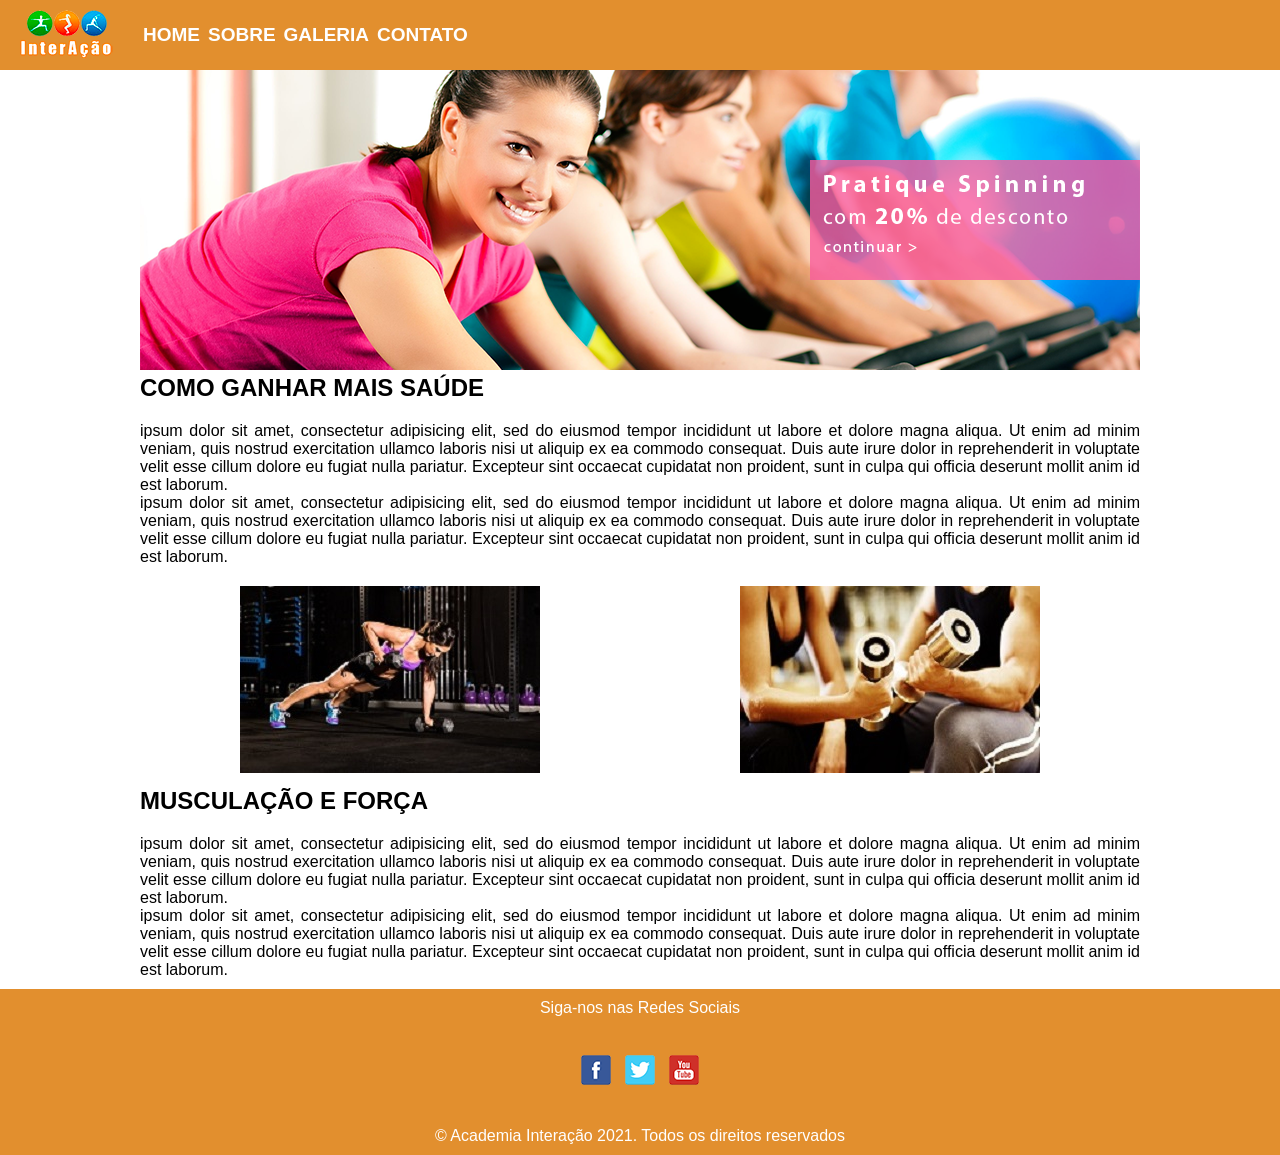
<file: index.html>
<!DOCTYPE html>
<html>
<head>
	<title>Academia Interação</title>
	<meta charset="utf-8">
	<meta name="viewport" content="width=device-width, initial-scale=1.0">
	<link rel="stylesheet" type="text/css" href="css/estilo.css">
	<script src="js/banner.js"></script>
</head>
<body>
	<header>
		<figure class="logo">
			<img src="imagens/logo1.png" title="Logotipo" alt="Logotipo da Academia Interação">
		</figure>
		<nav>
			<ul>
				<a href="index.html"><li class="BOTAO">HOME</li></a>
				<a href="sobre.html"><li class="BOTAO">SOBRE</li></a>
				<a href="galeria.html"><li class="BOTAO">GALERIA</li></a>
				<a href="contato.html"><li class="BOTAO">CONTATO</li></a>
			</ul>
		</nav>
	</header>
	<main><!-- Sessão do conteúdo do site -->
		<section id="banner">
			<img src="imagens/banner.png" alt="Aula de Spinning Promocional">
		</section>

		<div id="rotativo">
			<a href="javascript:void(0);" id="banner_1"></a>
			<a href="javascript:void(0);" id="banner_2"></a>
			<a href="javascript:void(0);" id="banner_3"></a>
			<a href="javascript:void(0);" id="banner_4"></a>
			</div>

		<h1>COMO GANHAR MAIS SAÚDE</h1>
		<article>
			<p>
			ipsum dolor sit amet, consectetur adipisicing elit, sed do eiusmod
			tempor incididunt ut labore et dolore magna aliqua. Ut enim ad minim veniam,
			quis nostrud exercitation ullamco laboris nisi ut aliquip ex ea commodo
			consequat. Duis aute irure dolor in reprehenderit in voluptate velit esse
			cillum dolore eu fugiat nulla pariatur. Excepteur sint occaecat cupidatat non
			proident, sunt in culpa qui officia deserunt mollit anim id est laborum.
		</p>

		<p>
			ipsum dolor sit amet, consectetur adipisicing elit, sed do eiusmod
			tempor incididunt ut labore et dolore magna aliqua. Ut enim ad minim veniam,
			quis nostrud exercitation ullamco laboris nisi ut aliquip ex ea commodo
			consequat. Duis aute irure dolor in reprehenderit in voluptate velit esse
			cillum dolore eu fugiat nulla pariatur. Excepteur sint occaecat cupidatat non
			proident, sunt in culpa qui officia deserunt mollit anim id est laborum.
		</p>
		</article>

		<figure class="fotoshome">
			<img src="imagens/titulo-ganhe-mais-saude.jpg" alt="Mulher fazendo exercício tipo Prancha">
		</figure>

		<figure class="fotoshome">
			<img src="imagens/titulo-musculacao-forca.jpg" alt="Pessoas fazendo exercício de Bíceps concentrado">
		</figure>

		<h2>MUSCULAÇÃO E FORÇA</h2>

		<article>
			<p>
			ipsum dolor sit amet, consectetur adipisicing elit, sed do eiusmod
			tempor incididunt ut labore et dolore magna aliqua. Ut enim ad minim veniam,
			quis nostrud exercitation ullamco laboris nisi ut aliquip ex ea commodo
			consequat. Duis aute irure dolor in reprehenderit in voluptate velit esse
			cillum dolore eu fugiat nulla pariatur. Excepteur sint occaecat cupidatat non
			proident, sunt in culpa qui officia deserunt mollit anim id est laborum.
		</p>

		<p>
			ipsum dolor sit amet, consectetur adipisicing elit, sed do eiusmod
			tempor incididunt ut labore et dolore magna aliqua. Ut enim ad minim veniam,
			quis nostrud exercitation ullamco laboris nisi ut aliquip ex ea commodo
			consequat. Duis aute irure dolor in reprehenderit in voluptate velit esse
			cillum dolore eu fugiat nulla pariatur. Excepteur sint occaecat cupidatat non
			proident, sunt in culpa qui officia deserunt mollit anim id est laborum.
		</p>
		</article>
	</main>
	<footer><!-- Rodapé -->
		<p>Siga-nos nas Redes Sociais</p>
		<br>
		<figure>
			<a href="https://www.facebook.com/academiainteracao/" target="_blank"><img src="imagens/social-facebook.png" alt="Link para o Facebook"></a>

			<a href="#" target="_blank"><img src="imagens/social-twitter.png" alt="Link para o Twitter"></a>

			<a href="#" target="_blank"><img src="imagens/social-youtube.png" alt="Link para o Youtube"></a>
		</figure>
		<br>
		<p>© Academia Interação 2021. Todos os direitos reservados</p>
	</footer>

</body>
</html>
</file>
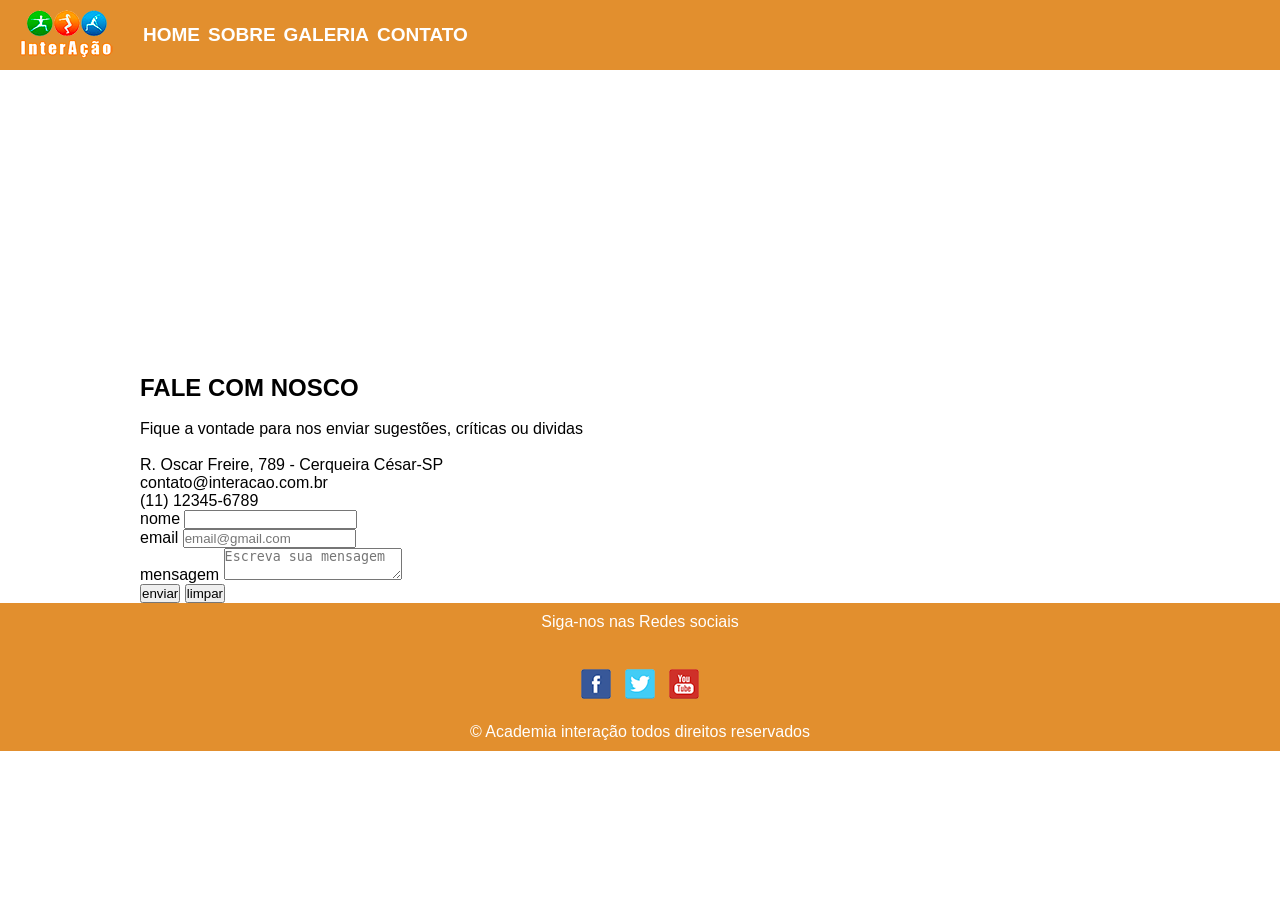
<file: contato.html>
<!DOCTYPE html>
<html>
<head>
	<title>Academia interação</title>
	<meta charset="utf-8">
	<meta name="viewport" content="width=device-width, initial-scale=1.0">
	<link rel="stylesheet" type="text/css" href="css/estilo.css">
</head>
<body>
    <header>
        <figure class="logo">
            <img src="imagens/logo1.png" title="logotipo" alt="Logotipo da Academia interação">
        </figure>
        <nav>
            <ul>
                <a href="index.html"><li class="BOTAO">HOME</li></a>
                <a href="sobre.html"><li class="BOTAO">SOBRE</li></a>
                <a href="galeria.html"><li class="BOTAO">GALERIA</li></a>
                <a href="contato.html"><li class="BOTAO">CONTATO</li></a>
            </ul>
        </nav>
    </header>
    <main><!-- sessão do conteúdo do site -->
    	<section id="banner">
    	   <iframe src="https://www.google.com/maps/embed?pb=!1m18!1m12!1m3!1d1828.563791368442!2d-46.669451941278126!3d-23.563860899999998!2m3!1f0!2f0!3f0!3m2!1i1024!2i768!4f13.1!3m3!1m2!1s0x94ce59d5cc8bf1f5%3A0x2356ecab5730caa2!2sJohn%20John!5e0!3m2!1spt-BR!2sbr!4v1620998864180!5m2!1spt-BR!2sbr" width="1000" height="300" style="border:0;" allowfullscreen="" loading="lazy"></iframe>
    	</section>

        <div class="info">
            <h1>FALE COM NOSCO</h1>
            <br>

            <p>Fique a vontade para nos enviar sugestões, críticas ou dividas</p>
            <br>
            <P>R. Oscar Freire, 789 - Cerqueira César-SP</P>
            <p>contato@interacao.com.br</p>
            <p>(11) 12345-6789</p>
        </div>
    	
        <aside>
            <form id="form" method="post" action="envia.php">
              <div>
                  <label for="nome">nome</label>
                  <input type="text" name="nome" id="NOME" placeholder="">
              </div>  

               <div>
                  <label for="email">email</label>
                  <input type="text" name="email" id="EMAIL" placeholder="email@gmail.com" required="">
              </div> 

              <div>
                  <label for="mensagem">mensagem</label>
                  <textarea type="text" name="mensagem" id="MENSAGEM" placeholder="Escreva sua mensagem" maxlength="30"></textarea>
              </div> 
              <input type="submit" value="enviar" id="ENVIAR" class="BOTAO">
              <input type="reset" value="limpar" id="LIMPAR" class="BOTAO" >


            </form>
        </aside>
       
	</main>
    <footer><!-- Rodápé -->
        <p>Siga-nos nas Redes sociais</p>
        <br>
        <figure>
            <a href="https://www.facebook.com/academiainteracao/" target="_black"><img src="imagens/social-facebook.png" alt="Link para  o facebook"></a>

            <a href="#" target="_black"><img src="imagens/social-twitter.png" alt="Link para o twitter"></a>

            <a href="#" target="_black"><img src="imagens/social-youtube.png" alt="Link para o youtube"></a>

        </figure>
        <p>© Academia interação todos direitos reservados</p>
    </footer>

</body>
</html>
</file>
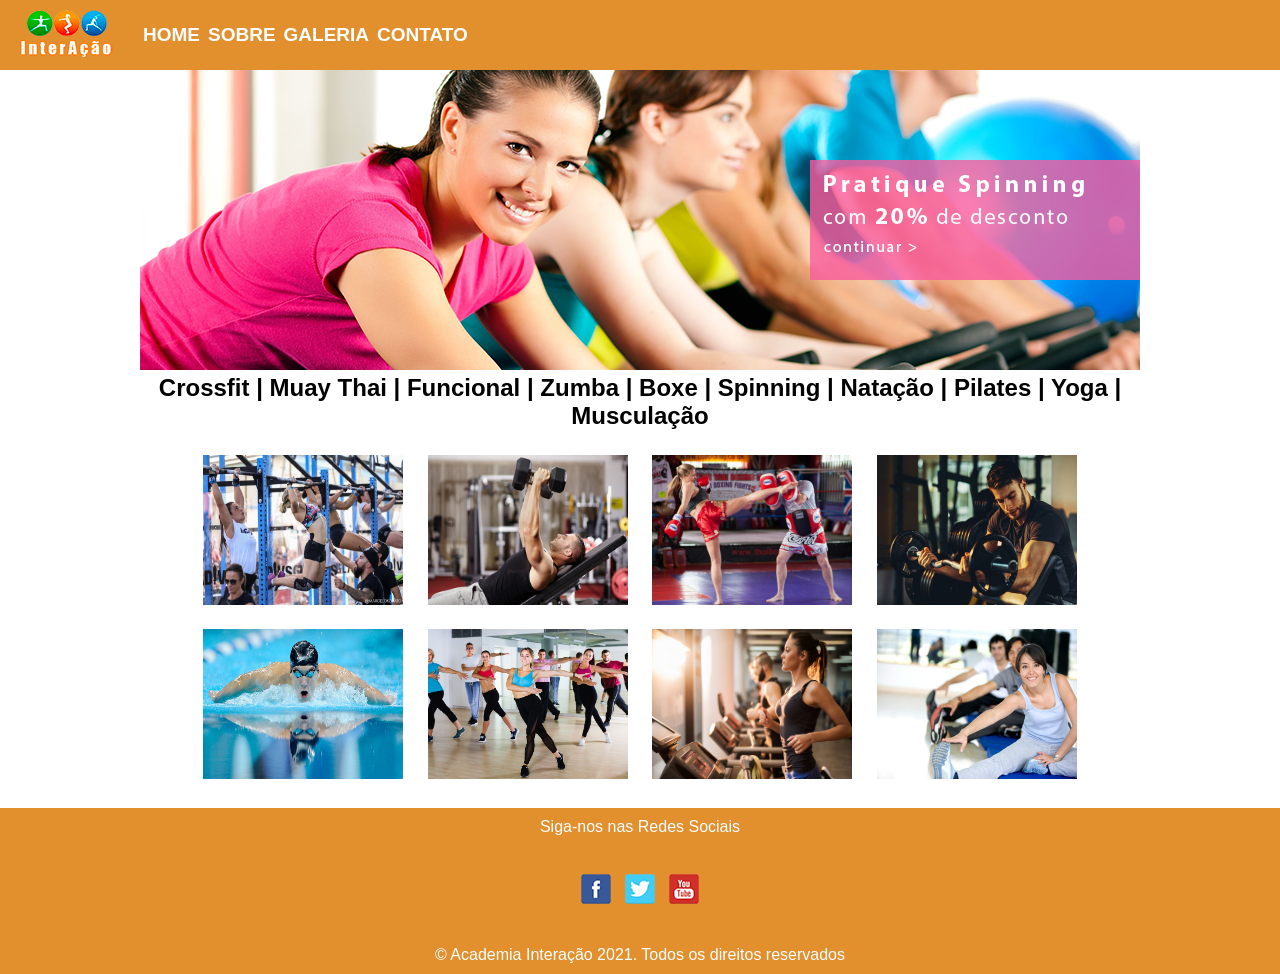
<file: galeria.html>
<!DOCTYPE html>
<html>
<head>
	<title>Academia Interação</title>
	<meta charset="utf-8">
	<meta name="viewport" content="width=device-width, initial-scale=1.0">
	<link rel="stylesheet" type="text/css" href="css/estilo.css">
	<link href="css/lightbox.css" rel="stylesheet" />
</head>
<body>
	<header>
		<figure class="logo">
			<img src="imagens/logo1.png" title="Logotipo" alt="Logotipo da Academia Interação">
		</figure>
		<nav>
			<ul>
				<a href="index.html"><li class="BOTAO">HOME</li></a>
				<a href="sobre.html"><li class="BOTAO">SOBRE</li></a>
				<a href="galeria.html"><li class="BOTAO">GALERIA</li></a>
				<a href="contato.html"><li class="BOTAO">CONTATO</li></a>
			</ul>
		</nav>
	</header>
	<main><!-- Sessão do conteúdo do site -->
		<section id="banner">
			<img src="imagens/banner.png" alt="Aula de Spinning Promocional">
		</section>
 		<h1 class="titulogaleria">Crossfit | Muay Thai | Funcional | Zumba | Boxe | Spinning | Natação | Pilates | Yoga | Musculação</h1>

 		<figure class="galeria">
 			<a href="imagens/galeria1.jpg" data-lightbox="roadtrip"> <img src="imagens/galeria1.jpg" width="200px" height="150px" alt="Galeria de imagens"></a>

 			<a href="imagens/galeria2.jpg" data-lightbox="roadtrip"> <img src="imagens/galeria2.jpg" width="200px" height="150px" alt="Galeria de imagens"></a>

 			<a href="imagens/galeria3.jpg" data-lightbox="roadtrip"> <img src="imagens/galeria3.jpg" width="200px" height="150px" alt="Galeria de imagens"></a>

 			<a href="imagens/galeria4.jpg" data-lightbox="roadtrip"> <img src="imagens/galeria4.jpg" width="200px" height="150px" alt="Galeria de imagens"></a>

 			<a href="imagens/galeria5.jpg" data-lightbox="roadtrip"> <img src="imagens/galeria5.jpg" width="200px" height="150px" alt="Galeria de imagens"></a>

 			<a href="imagens/galeria6.jpg" data-lightbox="roadtrip"> <img src="imagens/galeria6.jpg" width="200px" height="150px" alt="Galeria de imagens"></a>

 			<a href="imagens/galeria7.jpg" data-lightbox="roadtrip"> <img src="imagens/galeria7.jpg" width="200px" height="150px" alt="Galeria de imagens"></a>

 			<a href="imagens/galeria8.jpg" data-lightbox="roadtrip"> <img src="imagens/galeria8.jpg" width="200px" height="150px" alt="Galeria de imagens"></a>
 			
 		</figure>



 		</main>
	<footer><!-- Rodapé -->
		<p>Siga-nos nas Redes Sociais</p>
		<br>
		<figure>
			<a href="https://www.facebook.com/academiainteracao/" target="_blank"><img src="imagens/social-facebook.png" alt="Link para o Facebook"></a>

			<a href="#" target="_blank"><img src="imagens/social-twitter.png" alt="Link para o Twitter"></a>

			<a href="#" target="_blank"><img src="imagens/social-youtube.png" alt="Link para o Youtube"></a>
		</figure>
		<br>
		<p>© Academia Interação 2021. Todos os direitos reservados</p>
	</footer>
<script src="js/lightbox.js"></script>
<script src="js/lightbox-plus-jquery.js"> </script> 
</body>
</html>
</file>
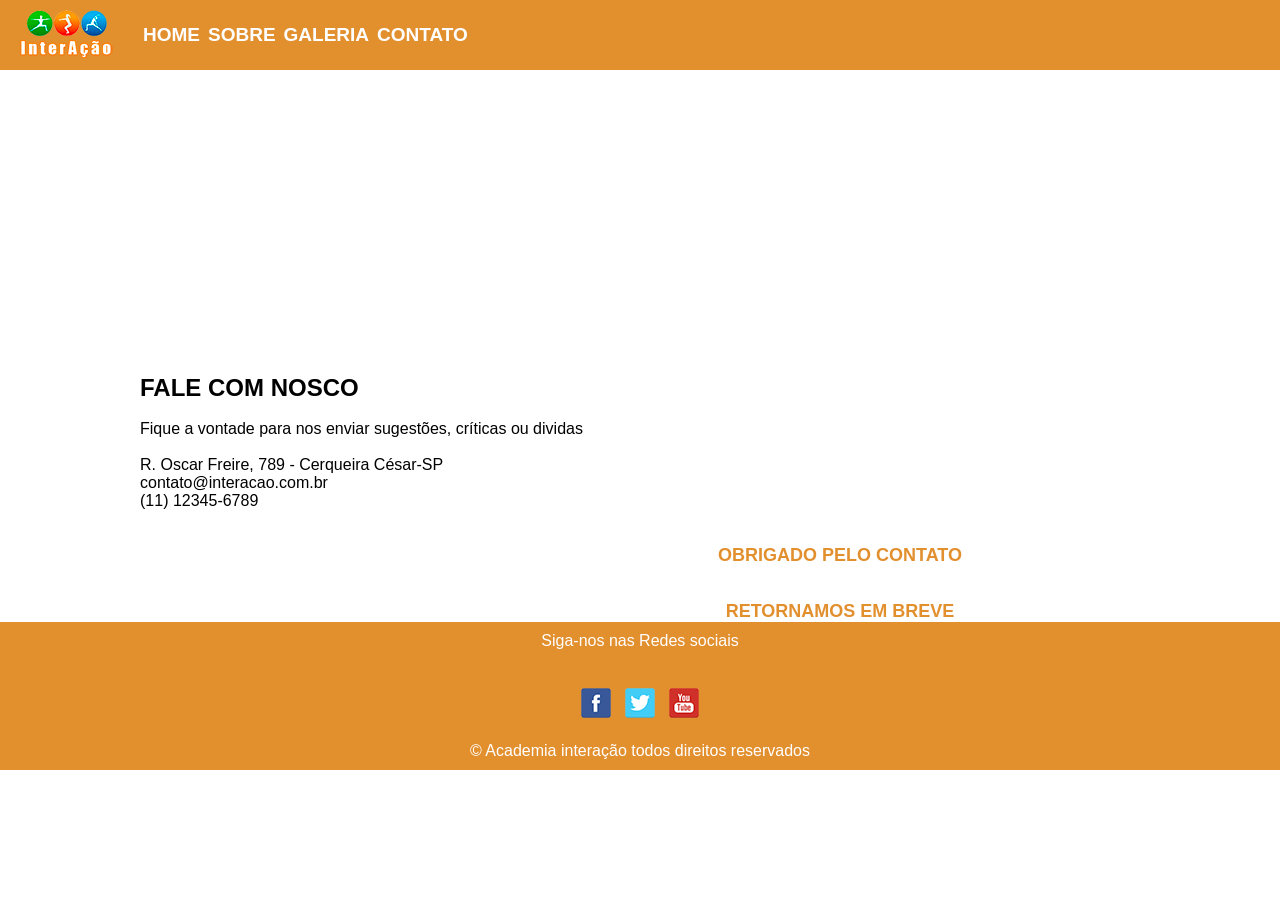
<file: obrigado.html>
<!DOCTYPE html>
<html>
<head>
	<title>Academia interação</title>
	<meta charset="utf-8">
	<meta name="viewport" content="width=device-width, initial-scale=1.0">
	<link rel="stylesheet" type="text/css" href="css/estilo.css">
</head>
<body>
    <header>
        <figure class="logo">
            <img src="imagens/logo1.png" title="logotipo" alt="Logotipo da Academia interação">
        </figure>
        <nav>
            <ul>
                <a href="index.html"><li class="BOTAO">HOME</li></a>
                <a href="sobre.html"><li class="BOTAO">SOBRE</li></a>
                <a href="galeria.html"><li class="BOTAO">GALERIA</li></a>
                <a href="contato.html"><li class="BOTAO">CONTATO</li></a>
            </ul>
        </nav>
    </header>
    <main><!-- sessão do conteúdo do site -->
    	<section id="banner">
    	   <iframe src="https://www.google.com/maps/embed?pb=!1m18!1m12!1m3!1d1828.563791368442!2d-46.669451941278126!3d-23.563860899999998!2m3!1f0!2f0!3f0!3m2!1i1024!2i768!4f13.1!3m3!1m2!1s0x94ce59d5cc8bf1f5%3A0x2356ecab5730caa2!2sJohn%20John!5e0!3m2!1spt-BR!2sbr!4v1620998864180!5m2!1spt-BR!2sbr" width="1000" height="300" style="border:0;" allowfullscreen="" loading="lazy"></iframe>
    	</section>

        <div class="info">
            <h1>FALE COM NOSCO</h1>
            <br>

            <p>Fique a vontade para nos enviar sugestões, críticas ou dividas</p>
            <br>
            <P>R. Oscar Freire, 789 - Cerqueira César-SP</P>
            <p>contato@interacao.com.br</p>
            <p>(11) 12345-6789</p>
        </div>
    	
       <aside id="formulario">
         <h2>OBRIGADO PELO CONTATO</h2>
         <h2>RETORNAMOS EM BREVE</h2>
       </aside>
       
	</main>
    <footer><!-- Rodápé -->
        <p>Siga-nos nas Redes sociais</p>
        <br>
        <figure>
            <a href="https://www.facebook.com/academiainteracao/" target="_black"><img src="imagens/social-facebook.png" alt="Link para  o facebook"></a>

            <a href="#" target="_black"><img src="imagens/social-twitter.png" alt="Link para o twitter"></a>

            <a href="#" target="_black"><img src="imagens/social-youtube.png" alt="Link para o youtube"></a>

        </figure>
        <p>© Academia interação todos direitos reservados</p>
    </footer>

</body>
</html>
</file>
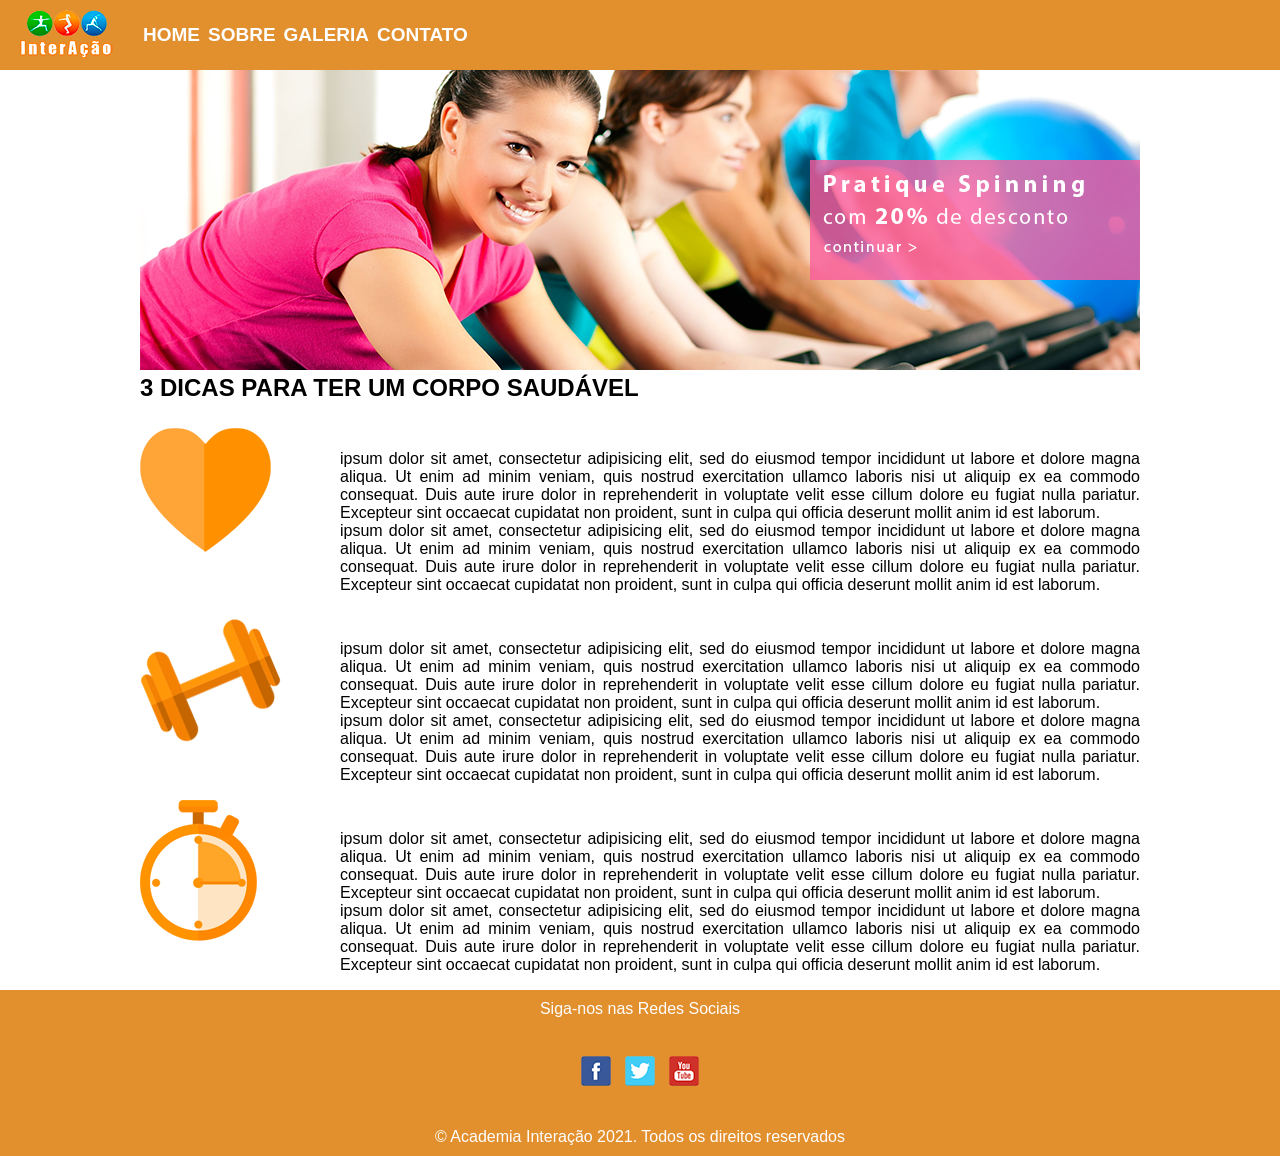
<file: sobre.html>
<!DOCTYPE html>
<html>
<head>
	<title>Academia Interação</title>
	<meta charset="utf-8">
	<meta name="viewport" content="width=device-width, initial-scale=1.0">
	<link rel="stylesheet" type="text/css" href="css/estilo.css">
</head>
<body>
	<header>
		<figure class="logo">
			<img src="imagens/logo1.png" title="Logotipo" alt="Logotipo da Academia Interação">
		</figure>
		<nav>
			<ul>
				<a href="index.html"><li class="BOTAO">HOME</li></a>
				<a href="sobre.html"><li class="BOTAO">SOBRE</li></a>
				<a href="galeria.html"><li class="BOTAO">GALERIA</li></a>
				<a href="contato.html"><li class="BOTAO">CONTATO</li></a>
			</ul>
		</nav>
	</header>
	<main><!-- Sessão do conteúdo do site -->
		<section id="banner">
			<img src="imagens/banner.png" alt="Aula de Spinning Promocional">
		</section>
 		<h1>3 DICAS PARA TER UM CORPO SAUDÁVEL</h1>
 		<br>
 		<figure class="fotossobre">
 			<img src="imagens/icon-coracao.png" alt="Dica sobre exercício de Cardio">
 		</figure>

 		<article class="asobre"><!-- Texto principal do Site -->
 			<p>ipsum dolor sit amet, consectetur adipisicing elit, sed do eiusmod
 			tempor incididunt ut labore et dolore magna aliqua. Ut enim ad minim veniam,
 			quis nostrud exercitation ullamco laboris nisi ut aliquip ex ea commodo
 			consequat. Duis aute irure dolor in reprehenderit in voluptate velit esse
 			cillum dolore eu fugiat nulla pariatur. Excepteur sint occaecat cupidatat non
 			proident, sunt in culpa qui officia deserunt mollit anim id est laborum.</p>

 			<p>ipsum dolor sit amet, consectetur adipisicing elit, sed do eiusmod
 			tempor incididunt ut labore et dolore magna aliqua. Ut enim ad minim veniam,
 			quis nostrud exercitation ullamco laboris nisi ut aliquip ex ea commodo
 			consequat. Duis aute irure dolor in reprehenderit in voluptate velit esse
 			cillum dolore eu fugiat nulla pariatur. Excepteur sint occaecat cupidatat non
 			proident, sunt in culpa qui officia deserunt mollit anim id est laborum.</p>
 		</article>

 		<figure class="fotossobre">
 			<img src="imagens/icon-peso.png" alt="Dicas de Treino de Hypertrofia">
 		</figure>

 		<article class="asobre"><!-- Texto principal do Site -->
 			<p>ipsum dolor sit amet, consectetur adipisicing elit, sed do eiusmod
 			tempor incididunt ut labore et dolore magna aliqua. Ut enim ad minim veniam,
 			quis nostrud exercitation ullamco laboris nisi ut aliquip ex ea commodo
 			consequat. Duis aute irure dolor in reprehenderit in voluptate velit esse
 			cillum dolore eu fugiat nulla pariatur. Excepteur sint occaecat cupidatat non
 			proident, sunt in culpa qui officia deserunt mollit anim id est laborum.</p>

 			<p>ipsum dolor sit amet, consectetur adipisicing elit, sed do eiusmod
 			tempor incididunt ut labore et dolore magna aliqua. Ut enim ad minim veniam,
 			quis nostrud exercitation ullamco laboris nisi ut aliquip ex ea commodo
 			consequat. Duis aute irure dolor in reprehenderit in voluptate velit esse
 			cillum dolore eu fugiat nulla pariatur. Excepteur sint occaecat cupidatat non
 			proident, sunt in culpa qui officia deserunt mollit anim id est laborum.</p>
 		</article>

 		<figure class="fotossobre">
 			<img src="imagens/icon-relogio.png" alt="Dicas de como administrar o tempo do seu treino">
 		</figure>

 		<article class="asobre"><!-- Texto principal do Site -->
 			<p>ipsum dolor sit amet, consectetur adipisicing elit, sed do eiusmod
 			tempor incididunt ut labore et dolore magna aliqua. Ut enim ad minim veniam,
 			quis nostrud exercitation ullamco laboris nisi ut aliquip ex ea commodo
 			consequat. Duis aute irure dolor in reprehenderit in voluptate velit esse
 			cillum dolore eu fugiat nulla pariatur. Excepteur sint occaecat cupidatat non
 			proident, sunt in culpa qui officia deserunt mollit anim id est laborum.</p>

 			<p>ipsum dolor sit amet, consectetur adipisicing elit, sed do eiusmod
 			tempor incididunt ut labore et dolore magna aliqua. Ut enim ad minim veniam,
 			quis nostrud exercitation ullamco laboris nisi ut aliquip ex ea commodo
 			consequat. Duis aute irure dolor in reprehenderit in voluptate velit esse
 			cillum dolore eu fugiat nulla pariatur. Excepteur sint occaecat cupidatat non
 			proident, sunt in culpa qui officia deserunt mollit anim id est laborum.</p>
 		</article>	
	</main>
	<footer><!-- Rodapé -->
		<p>Siga-nos nas Redes Sociais</p>
		<br>
		<figure>
			<a href="https://www.facebook.com/academiainteracao/" target="_blank"><img src="imagens/social-facebook.png" alt="Link para o Facebook"></a>

			<a href="#" target="_blank"><img src="imagens/social-twitter.png" alt="Link para o Twitter"></a>

			<a href="#" target="_blank"><img src="imagens/social-youtube.png" alt="Link para o Youtube"></a>
		</figure>
		<br>
		<p>© Academia Interação 2021. Todos os direitos reservados</p>
	</footer>

</body>
</html>
</file>
<file: css/estilo.css>
*{
	margin: 0px;
	padding: 0px;
}

body{
	font-family: "Calibri", Helvetica, Arial; /* fonte do conteúdo, as aspas dupla são para identificar que a fonte é a primária */
}

header{/* Estilo do Cabeçalho */
	width: 100%;
	background-color: #e28f2e;

}

h1{
	font-size: 24px
}

/* ##### MENU ##### */

.logo{
	margin-left: 15px;
	margin-top: 10px;
	margin-right: 20px;
	float: left;
}

nav{
	height: 70px;
	font-size: 19px;
}

nav ul{
	list-style-type: none;
}

nav li{
	float: left;
	margin-left: 8px;
	color: white;
	font-weight: bold;
	line-height: 3.7;
}

nav ul .BOTAO:hover{ /* config mouse sobre o botão */
	background-color: rgba(255,255,255, 0.2);
}


/*nav ul .BOTAO:active{
	color: black
}  estado do botão quando clicarmos nele */

/* ##### CONTEÚDO ##### */

main{
	width: 1000px;
	height: auto;
	margin: 0 auto;

}


article{
	margin-bottom: 10px;
	margin-top: 20px;
	text-align: justify;
}

.fotoshome{
	width: 50%;
	float: left;
	text-align: center;
	margin:10px 0px;
}

/* ##### RODAPÉ ##### */

footer{
	clear: both;
	width: 100%;
	background-color: #e28f2e;
	color: #FFF;
	text-align: center;
	padding: 10px 0px;
}

footer figure img{
	margin: 20px 5px;
}



/* ##### SOBRE ##### */

.fotossobre{
	width: 20%;
	height: 150px;
	float: left;
}

.asobre{
	width: 80%;
	height: 150px;
	float: left;
	padding-top: 10px;
}

.fotossobredir{
	width: 20%;
	height: 150px;
	float: right;
	text-align: right
}

.asobredir{
	width: 80%;
	height: 150px;
	float: right;
	padding-top: 10px;
}

/* ##### CONTATO ##### */

#info{
	width: 370px;
	float: left;
}

#formulario{
	width: 600px;
	float: right;
}

#formulario label{
	font-size: 16px;
}

#formulario div input{
	background-color: #fae5cc;
	border: 1px solid #f2c085;
	width: 600px;
	height: 25px;
}

#formulario div textarea{
	background-color: #fae5cc;
	border: 1px solid #f2c085;
	width: 600px;
	height: 60px;
	resize: none;
}

#formulario .BOTAO{
	width: 90px;
	height: 30px;
	font-size: 16px;
	color: white;
	float: right;
	margin-left: 15px;
	margin-top: 11px;
	margin-bottom: 15px;
}

#formulario #ENVIAR {
	background-color: #52883f;
	border: 1px solid #8bac7f;
	border-radius: 8px
}

#formulario #LIMPAR {
	background-color: #c73636;
	border:1px solid #b89898;
	border-radius: 8px
}

#formulario h2{
	text-align: center;
	font-size: 18px;
	color: #e28f2e;
	margin-top: 35px
}

/*** GALERIA ####### */

.titulogaleria{
	text-align: center;
}

.galeria{
	text-align: center;
	margin: 15px 0;
}
.galeria img{
	padding: 10px;
}
</file>
